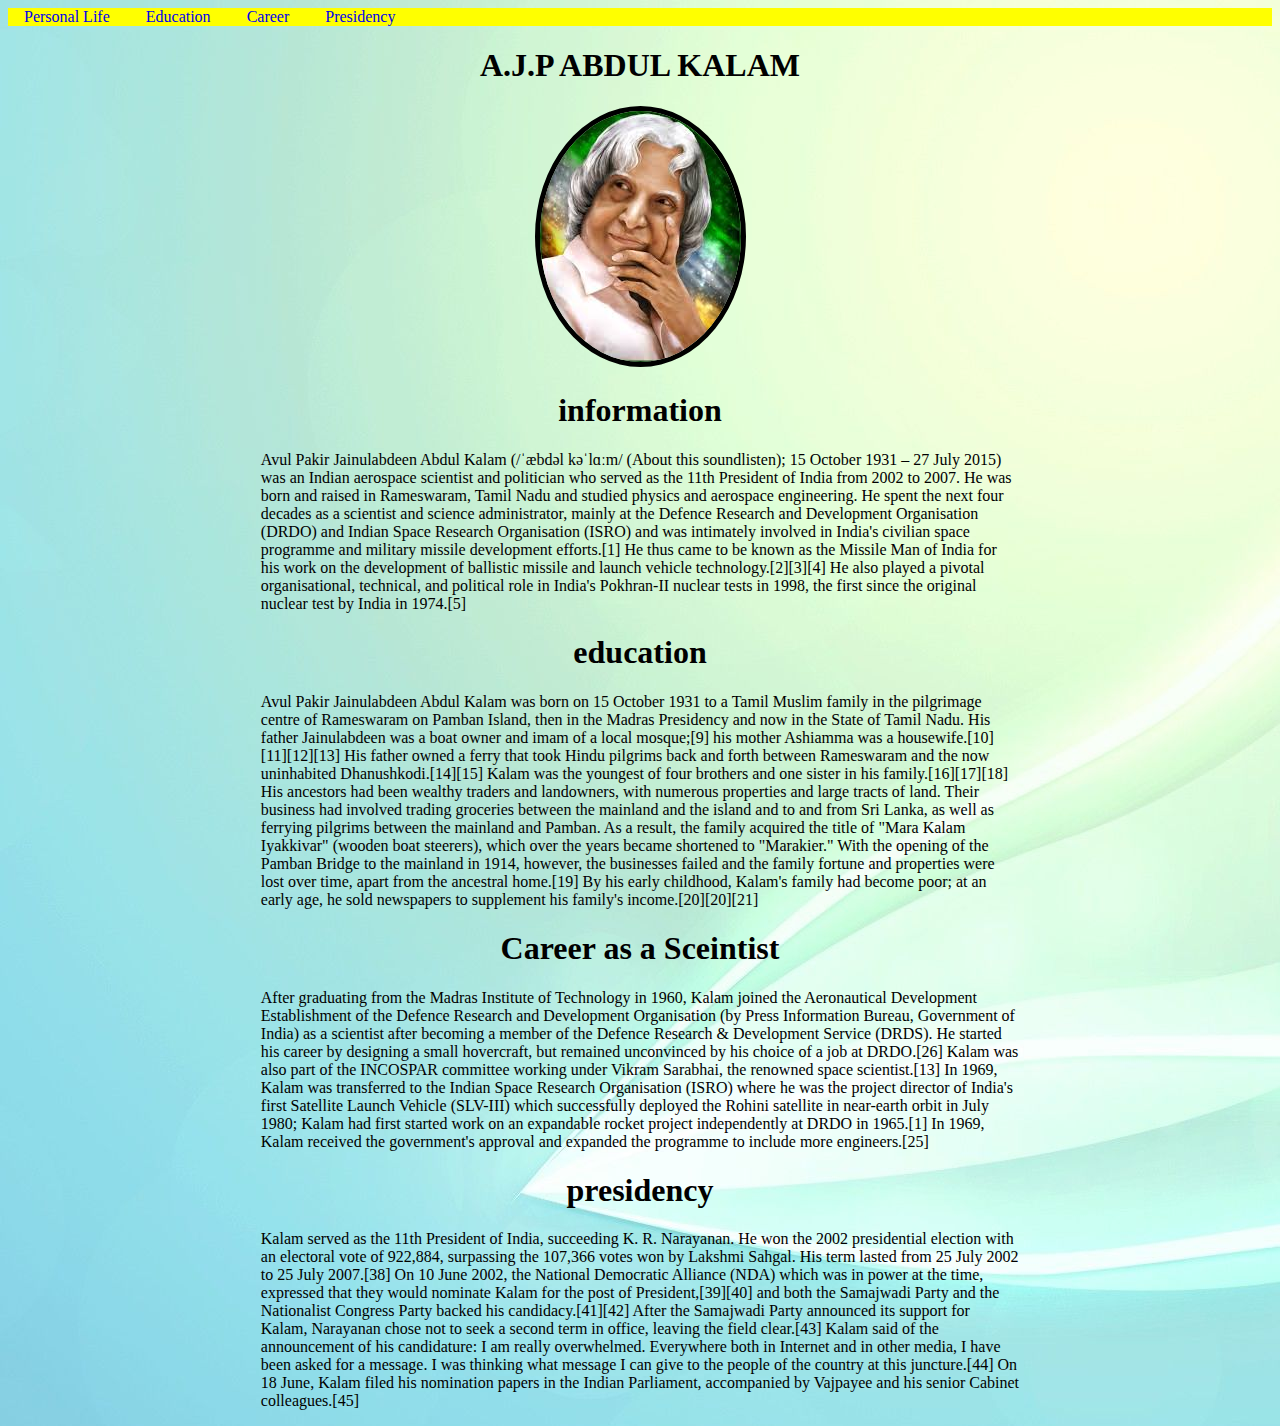
<file: index.html>
<!doctype html>
<html>
 <head>
   <style>
     body{
background-image: url("background.jpg");
}

h1{
text-align:center;
}
.content{
margin-left:20%;
margin-right:20%;
}
ul{
list-style-type:none;
margin:0;
padding:0;
width:100%;
background-color:yellow;
}
li{
display:inline;
}
li a {
padding:8px 16px;
text-decoration:none;
}
li a:hover{
background-color:grey;
color:white;
}
body{
background-image:url("background.jpg");
}
h1{
text-align:center;
}
img{
border:5px solid #000;
border-radius:50%;
}
   </style>
   
  </head>
<body>
<ul>
<li><a href="index.html#information">Personal Life</a></li>
<li><a href="index.html#education">Education</a></li>
<li><a href="index.html#career">Career</a></li>
<li><a href="index.html#presidency">Presidency</a></li>
</ul>
<h1>A.J.P ABDUL KALAM</h1>
<center>
<img src="abdul-kalam.jpeg">
</center>
<div class="content">
<div id="information">
<h1>information</h2>
<P>
Avul Pakir Jainulabdeen Abdul Kalam (/ˈæbdəl kəˈlɑːm/ (About this soundlisten); 15 October 1931 – 27 July 2015) was an Indian aerospace scientist and politician who served as the 11th President of India from 2002 to 2007. He was born and raised in Rameswaram, Tamil Nadu and studied physics and aerospace engineering. He spent the next four decades as a scientist and science administrator, mainly at the Defence Research and Development Organisation (DRDO) and Indian Space Research Organisation (ISRO) and was intimately involved in India's civilian space programme and military missile development efforts.[1] He thus came to be known as the Missile Man of India for his work on the development of ballistic missile and launch vehicle technology.[2][3][4] He also played a pivotal organisational, technical, and political role in India's Pokhran-II nuclear tests in 1998, the first since the original nuclear test by India in 1974.[5]
</P>
</div>
<div id="education">
<h1>education</h2>
<P>
Avul Pakir Jainulabdeen Abdul Kalam was born on 15 October 1931 to a Tamil Muslim family in the pilgrimage centre of Rameswaram on Pamban Island, then in the Madras Presidency and now in the State of Tamil Nadu. His father Jainulabdeen was a boat owner and imam of a local mosque;[9] his mother Ashiamma was a housewife.[10][11][12][13] His father owned a ferry that took Hindu pilgrims back and forth between Rameswaram and the now uninhabited Dhanushkodi.[14][15] Kalam was the youngest of four brothers and one sister in his family.[16][17][18] His ancestors had been wealthy traders and landowners, with numerous properties and large tracts of land. Their business had involved trading groceries between the mainland and the island and to and from Sri Lanka, as well as ferrying pilgrims between the mainland and Pamban. As a result, the family acquired the title of "Mara Kalam Iyakkivar" (wooden boat steerers), which over the years became shortened to "Marakier." With the opening of the Pamban Bridge to the mainland in 1914, however, the businesses failed and the family fortune and properties were lost over time, apart from the ancestral home.[19] By his early childhood, Kalam's family had become poor; at an early age, he sold newspapers to supplement his family's income.[20][20][21]
</P>
</div>
<div id="career">
<h1>Career as a Sceintist</h2>
<P>
After graduating from the Madras Institute of Technology in 1960, Kalam joined the Aeronautical Development Establishment of the Defence Research and Development Organisation (by Press Information Bureau, Government of India) as a scientist after becoming a member of the Defence Research & Development Service (DRDS). He started his career by designing a small hovercraft, but remained unconvinced by his choice of a job at DRDO.[26] Kalam was also part of the INCOSPAR committee working under Vikram Sarabhai, the renowned space scientist.[13] In 1969, Kalam was transferred to the Indian Space Research Organisation (ISRO) where he was the project director of India's first Satellite Launch Vehicle (SLV-III) which successfully deployed the Rohini satellite in near-earth orbit in July 1980; Kalam had first started work on an expandable rocket project independently at DRDO in 1965.[1] In 1969, Kalam received the government's approval and expanded the programme to include more engineers.[25]
</P>
</div>
<div id="presidency">
<h1>presidency</h2>
<P>
Kalam served as the 11th President of India, succeeding K. R. Narayanan. He won the 2002 presidential election with an electoral vote of 922,884, surpassing the 107,366 votes won by Lakshmi Sahgal. His term lasted from 25 July 2002 to 25 July 2007.[38]

On 10 June 2002, the National Democratic Alliance (NDA) which was in power at the time, expressed that they would nominate Kalam for the post of President,[39][40] and both the Samajwadi Party and the Nationalist Congress Party backed his candidacy.[41][42] After the Samajwadi Party announced its support for Kalam, Narayanan chose not to seek a second term in office, leaving the field clear.[43] Kalam said of the announcement of his candidature:

I am really overwhelmed. Everywhere both in Internet and in other media, I have been asked for a message. I was thinking what message I can give to the people of the country at this juncture.[44]

On 18 June, Kalam filed his nomination papers in the Indian Parliament, accompanied by Vajpayee and his senior Cabinet colleagues.[45]
</P>
</div>
</div>
</body>
</html>
</file>
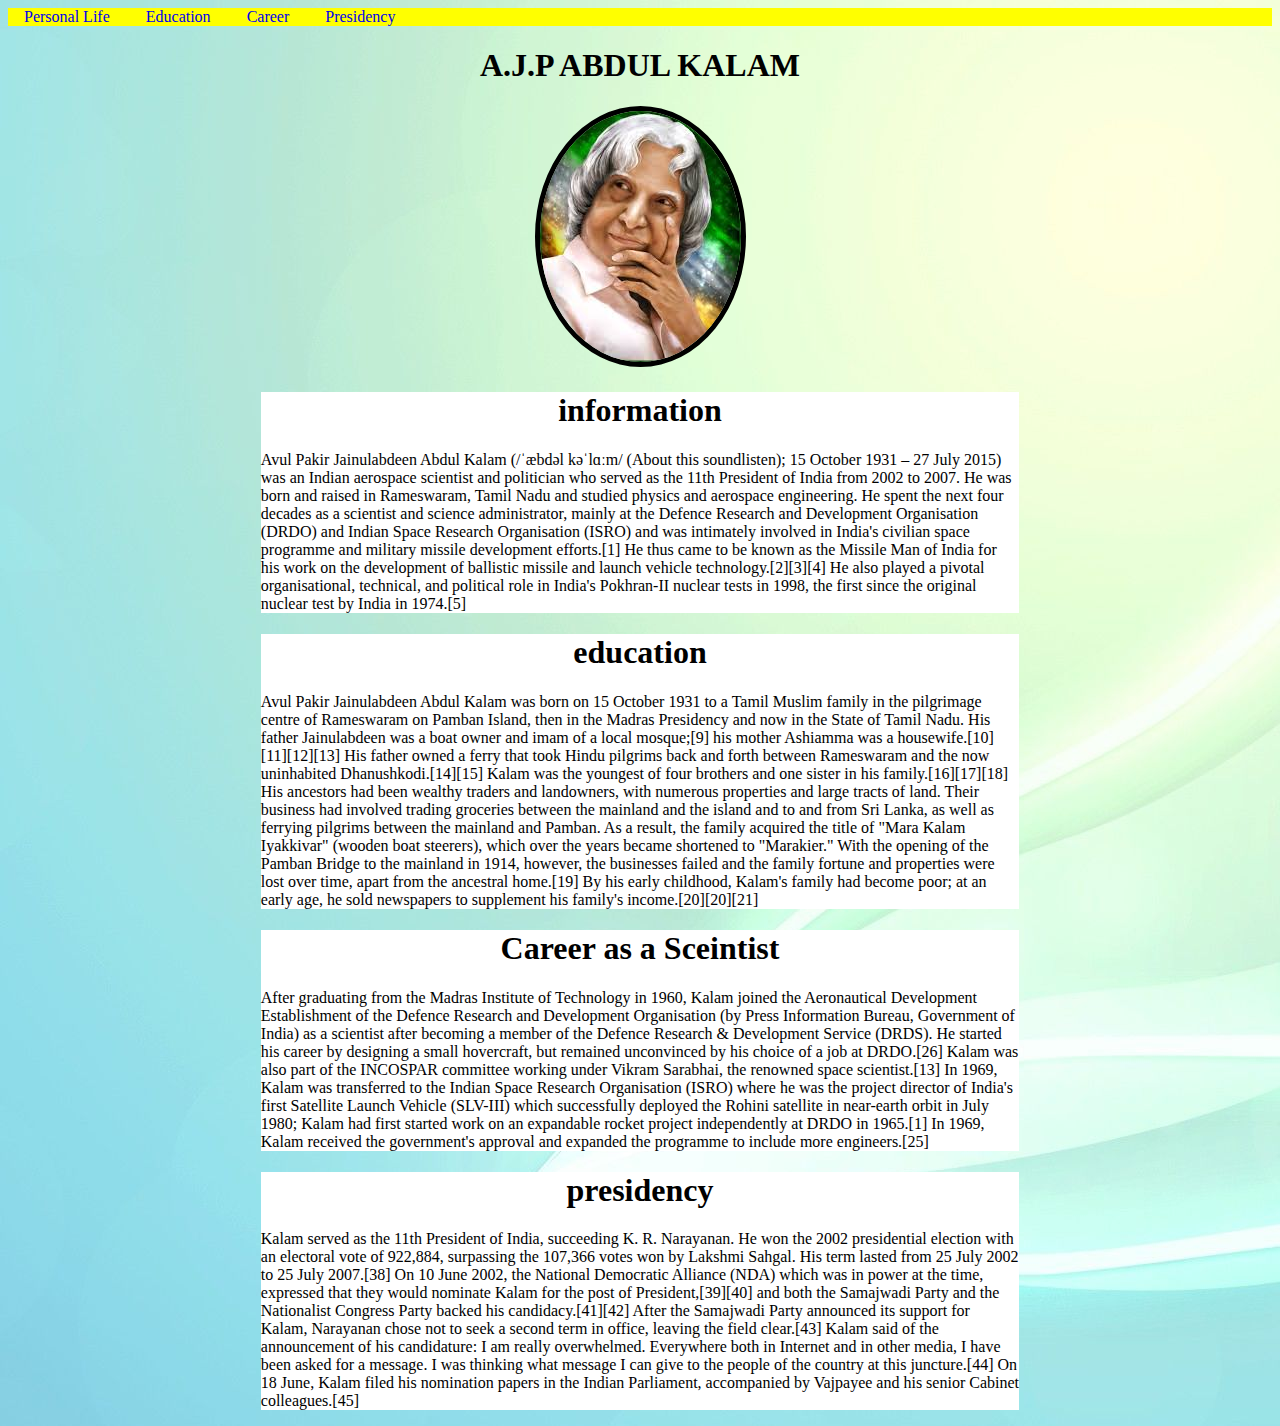
<file: porject-2.html>
<!doctype html>
<html>
<head>
<style>
body{
background-image: url("background.jpg");
}

h1{
text-align:center;
}
.content{
margin-left:20%;
margin-right:20%;
}
ul{
list-style-type:none;
margin:0;
padding:0;
width:100%;
background-color:yellow;
}
li{
display:inline;
}
li a {
padding:8px 16px;
text-decoration:none;
}
li a:hover{
background-color:grey;
color:white;
}
body{
background-image:url("background.jpg");
}
h1{
text-align:center;
}
img{
border:5px solid #000;
border-radius:50%;
}
#information{
background-color:white;
}
#education{
background-color:white;
}
#career{
background-color:white;
}
#presidency{
background-color:white;
}
</style>
</head>
<body>
<ul>
<li><a href="porject-2.html#information">Personal Life</a></li>
<li><a href="porject-2.html#education">Education</a></li>
<li><a href="porject-2.html#career">Career</a></li>
<li><a href="porject-2.html#presidency">Presidency</a></li>
</ul>
<h1>A.J.P ABDUL KALAM</h1>
<center>
<img src="abdul-kalam.jpeg">
</center>
<div class="content">
<div id="information">
<h1>information</h2>
<P>
Avul Pakir Jainulabdeen Abdul Kalam (/ˈæbdəl kəˈlɑːm/ (About this soundlisten); 15 October 1931 – 27 July 2015) was an Indian aerospace scientist and politician who served as the 11th President of India from 2002 to 2007. He was born and raised in Rameswaram, Tamil Nadu and studied physics and aerospace engineering. He spent the next four decades as a scientist and science administrator, mainly at the Defence Research and Development Organisation (DRDO) and Indian Space Research Organisation (ISRO) and was intimately involved in India's civilian space programme and military missile development efforts.[1] He thus came to be known as the Missile Man of India for his work on the development of ballistic missile and launch vehicle technology.[2][3][4] He also played a pivotal organisational, technical, and political role in India's Pokhran-II nuclear tests in 1998, the first since the original nuclear test by India in 1974.[5]
</P>
</div>
<div id="education">
<h1>education</h2>
<P>
Avul Pakir Jainulabdeen Abdul Kalam was born on 15 October 1931 to a Tamil Muslim family in the pilgrimage centre of Rameswaram on Pamban Island, then in the Madras Presidency and now in the State of Tamil Nadu. His father Jainulabdeen was a boat owner and imam of a local mosque;[9] his mother Ashiamma was a housewife.[10][11][12][13] His father owned a ferry that took Hindu pilgrims back and forth between Rameswaram and the now uninhabited Dhanushkodi.[14][15] Kalam was the youngest of four brothers and one sister in his family.[16][17][18] His ancestors had been wealthy traders and landowners, with numerous properties and large tracts of land. Their business had involved trading groceries between the mainland and the island and to and from Sri Lanka, as well as ferrying pilgrims between the mainland and Pamban. As a result, the family acquired the title of "Mara Kalam Iyakkivar" (wooden boat steerers), which over the years became shortened to "Marakier." With the opening of the Pamban Bridge to the mainland in 1914, however, the businesses failed and the family fortune and properties were lost over time, apart from the ancestral home.[19] By his early childhood, Kalam's family had become poor; at an early age, he sold newspapers to supplement his family's income.[20][20][21]
</P>
</div>
<div id="career">
<h1>Career as a Sceintist</h2>
<P>
After graduating from the Madras Institute of Technology in 1960, Kalam joined the Aeronautical Development Establishment of the Defence Research and Development Organisation (by Press Information Bureau, Government of India) as a scientist after becoming a member of the Defence Research & Development Service (DRDS). He started his career by designing a small hovercraft, but remained unconvinced by his choice of a job at DRDO.[26] Kalam was also part of the INCOSPAR committee working under Vikram Sarabhai, the renowned space scientist.[13] In 1969, Kalam was transferred to the Indian Space Research Organisation (ISRO) where he was the project director of India's first Satellite Launch Vehicle (SLV-III) which successfully deployed the Rohini satellite in near-earth orbit in July 1980; Kalam had first started work on an expandable rocket project independently at DRDO in 1965.[1] In 1969, Kalam received the government's approval and expanded the programme to include more engineers.[25]
</P>
</div>
<div id="presidency">
<h1>presidency</h2>
<P>
Kalam served as the 11th President of India, succeeding K. R. Narayanan. He won the 2002 presidential election with an electoral vote of 922,884, surpassing the 107,366 votes won by Lakshmi Sahgal. His term lasted from 25 July 2002 to 25 July 2007.[38]

On 10 June 2002, the National Democratic Alliance (NDA) which was in power at the time, expressed that they would nominate Kalam for the post of President,[39][40] and both the Samajwadi Party and the Nationalist Congress Party backed his candidacy.[41][42] After the Samajwadi Party announced its support for Kalam, Narayanan chose not to seek a second term in office, leaving the field clear.[43] Kalam said of the announcement of his candidature:

I am really overwhelmed. Everywhere both in Internet and in other media, I have been asked for a message. I was thinking what message I can give to the people of the country at this juncture.[44]

On 18 June, Kalam filed his nomination papers in the Indian Parliament, accompanied by Vajpayee and his senior Cabinet colleagues.[45]
</P>
</div>
</div>
</body>
</html>
</file>
